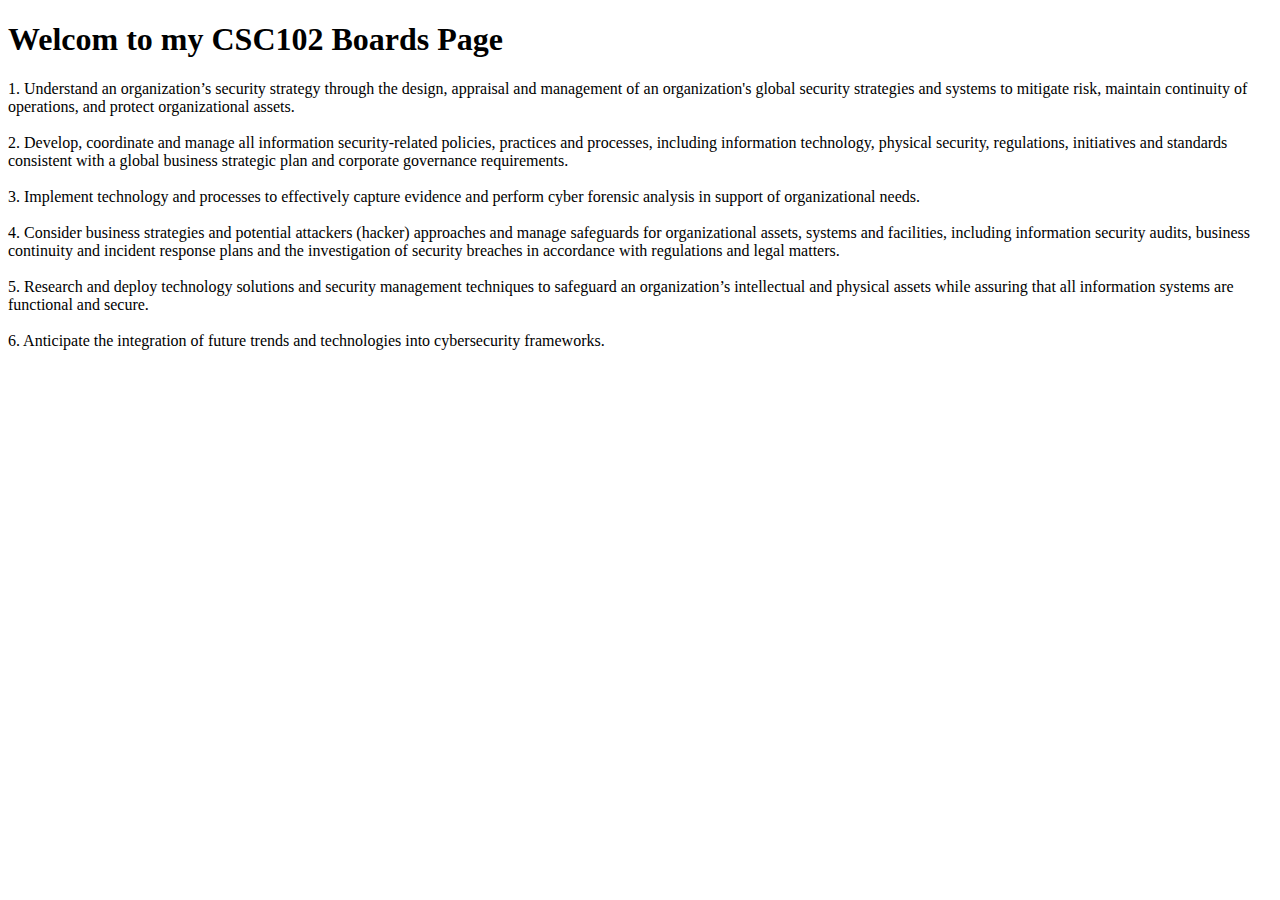
<file: boards.html>
<!-- Michael Reynolds 11/27/24 -->
<!-- DOCTYPE This is the first tag on the page and it tells the browser that this is an HTML5 page -->
<!DOCTYPE html>
<!-- the html tag is next -->
 <html>
    <!-- the head section has info for the browser and search engin -->
     <head>
        <!-- the title is the first text of the page or of each section of the page -->
        <title>Mreynolds CSC102 Boards Page</title>
     </head>

    <!-- the body section holds the text and images that we want the user to see -->
    <body>
        <!-- h1,h2,...h6 is befor a paragraph and is the heading of it -->
        <h1>Welcom to my CSC102 Boards Page</h1>
          <!-- p is paragraph tag that has spacing around it by default -->
        <p>
            1. Understand an organization’s security strategy through the design, appraisal and management of an organization's global
            security strategies and systems to mitigate risk, maintain continuity of operations, and protect organizational assets.
            <br>
            <br>
            2. Develop, coordinate and manage all information security-related policies, practices and processes, including information
            technology, physical security, regulations, initiatives and standards consistent with a global business strategic plan and
            corporate governance requirements.
            <br>
            <br>
            3. Implement technology and processes to effectively capture evidence and perform cyber forensic analysis in support of
            organizational needs.
            <br>
            <br>
            4. Consider business strategies and potential attackers (hacker) approaches and manage safeguards for organizational assets,
            systems and facilities, including information security audits, business continuity and incident response plans and the
            investigation of security breaches in accordance with regulations and legal matters.
            <br>
            <br>
            5. Research and deploy technology solutions and security management techniques to safeguard an organization’s intellectual
            and physical assets while assuring that all information systems are functional and secure.
            <br>
            <br>
            6. Anticipate the integration of future trends and technologies into cybersecurity frameworks.
        </p>
    </body>
 </html>
</file>
